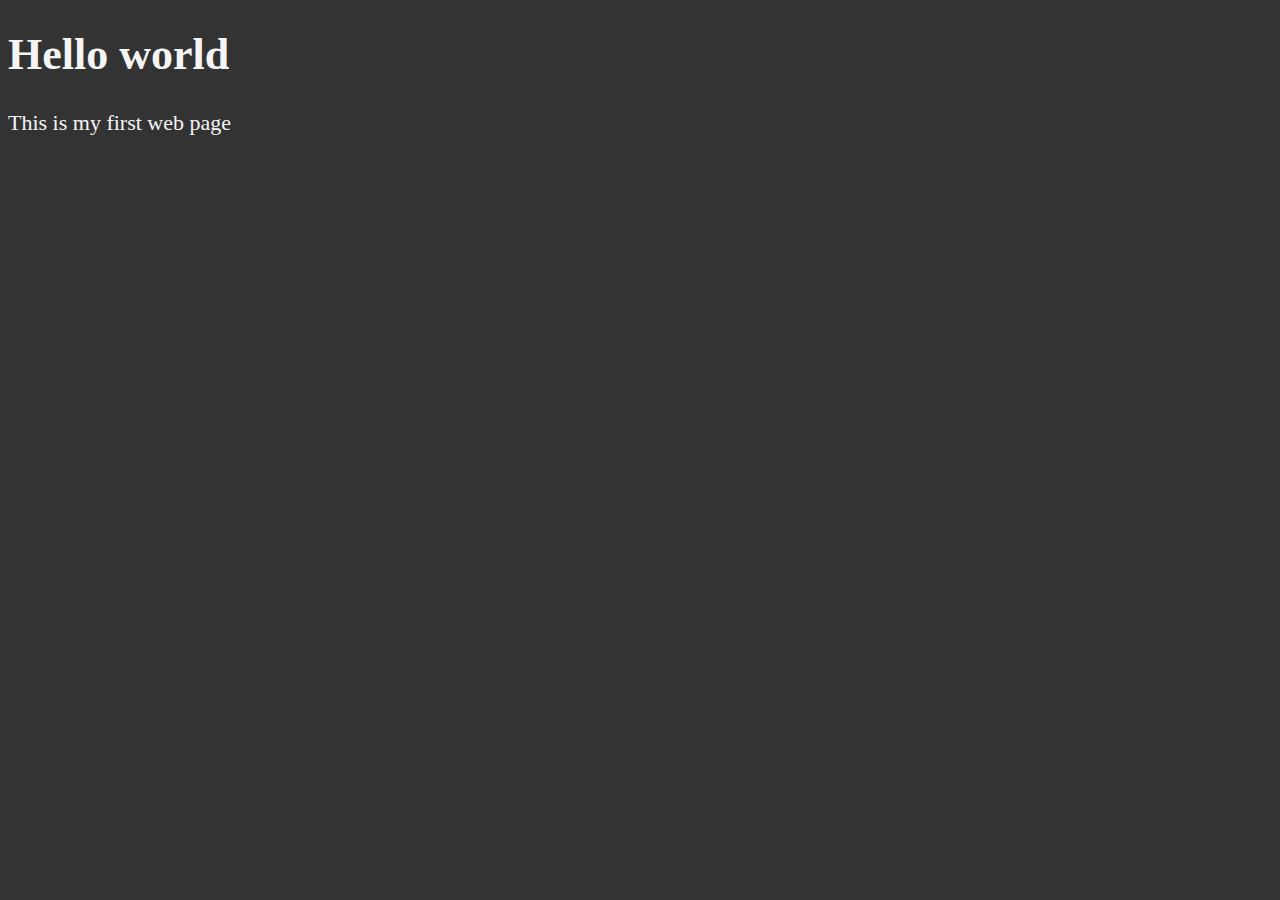
<file: 1.lesson/index.html>
<!DOCTYPE html>
<html lang="en">
    <head>
        <meta charset="UTF-8">
        <title>MY FIRST WEB PAGE</title>
        <style>
            html {
                font-size: 22px
            }
            body {
                background-color: #333;
                color:whitesmoke;
            }
        </style>
    </head>
    <body>
        <h1>Hello world</h1>
        <p>This is my first web page</p>
    </body>
    
</html>
</file>
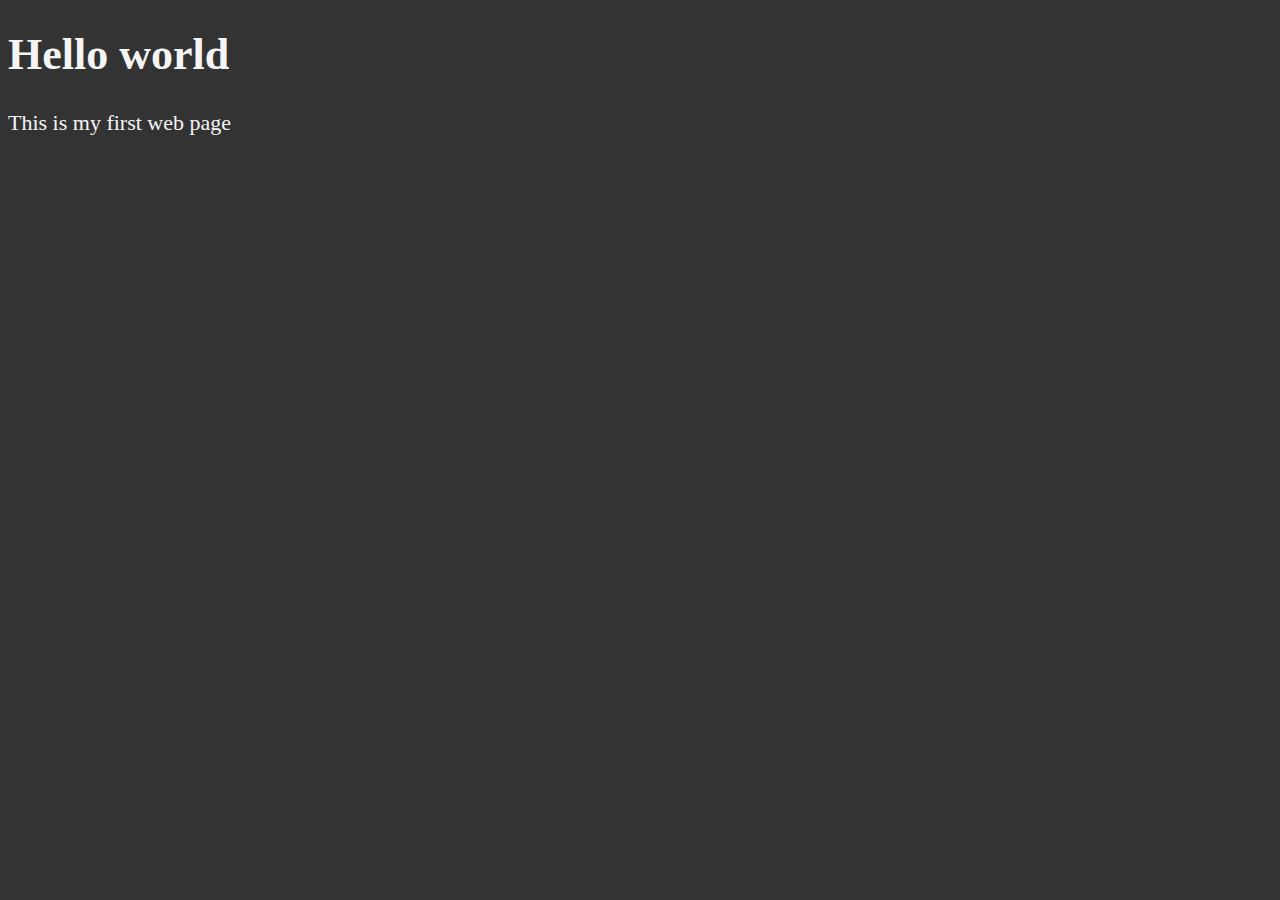
<file: 2.lesson/index.html>
<!DOCTYPE html>
<html lang="en">
    <head>
        <meta charset="UTF-8">
        <meta name="author" content="li">
        <meta name="description" content="antha manam chesindhe.">

        <title>MY FIRST WEB PAGE</title>
        <link rel="icon" href="html5.png" type="image/x-icon">
        <link rel="stylesheet" href="main.css" type="text/css">
    </head>
    <body>
        <h1>Hello world</h1>
        <p>This is my first web page</p>
    </body>
    
</html>
</file>
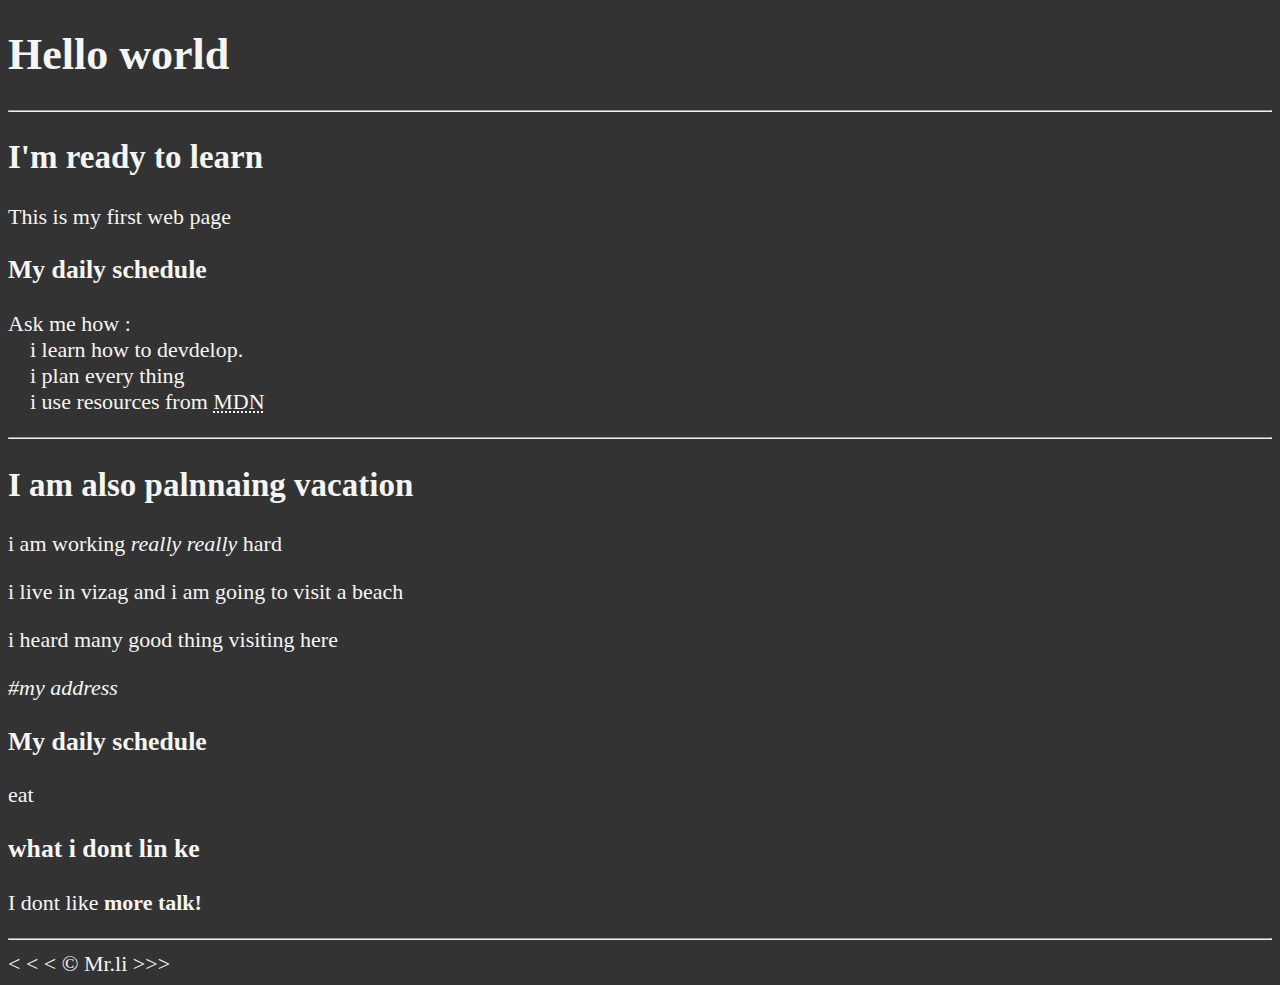
<file: 3.lesson/index.html>
<!DOCTYPE html>
<html lang="en">
    <head>
        <meta charset="UTF-8">
        <title>MY FIRST WEB PAGE</title>
        <style>
            html {
                font-size: 22px
            }
            body {
                background-color: #333;
                color:whitesmoke;
            }
        </style>
    </head>
    <body>
        <h1>Hello world</h1>

        <hr>

        <h2>I'm ready to learn</h2>
        <p>This is my first web page</p>

        <h3>My daily schedule</h3>
        <p>Ask me how :
            <br>&nbsp;&nbsp;&nbsp; i learn how to devdelop.
            <br>&nbsp;&nbsp;&nbsp; i plan every thing
            <br>&nbsp;&nbsp;&nbsp; i use resources from <abbr title="Mozilla Developer Network">MDN</abbr>
        </p>

        <hr>

        <h2>I am also palnnaing vacation</h2>
        <p>i am working <em> really really</em> hard</p>
        <p>i live in vizag and i am going to visit a beach</p>
        <p>i heard many good thing visiting here</p>
        <address>
            #my address
        </address>
        <!-- TODO: add your address-->

        <h3>My daily schedule</h3>
        <p>eat</p>

        <h3>what i dont lin ke</h3>
        <p>I dont like <strong>more talk!</strong></p>

        <hr>
        &lt; &lt; &lt; &copy; Mr.li &gt;&gt;&gt;

    </body>
    
</html>
</file>
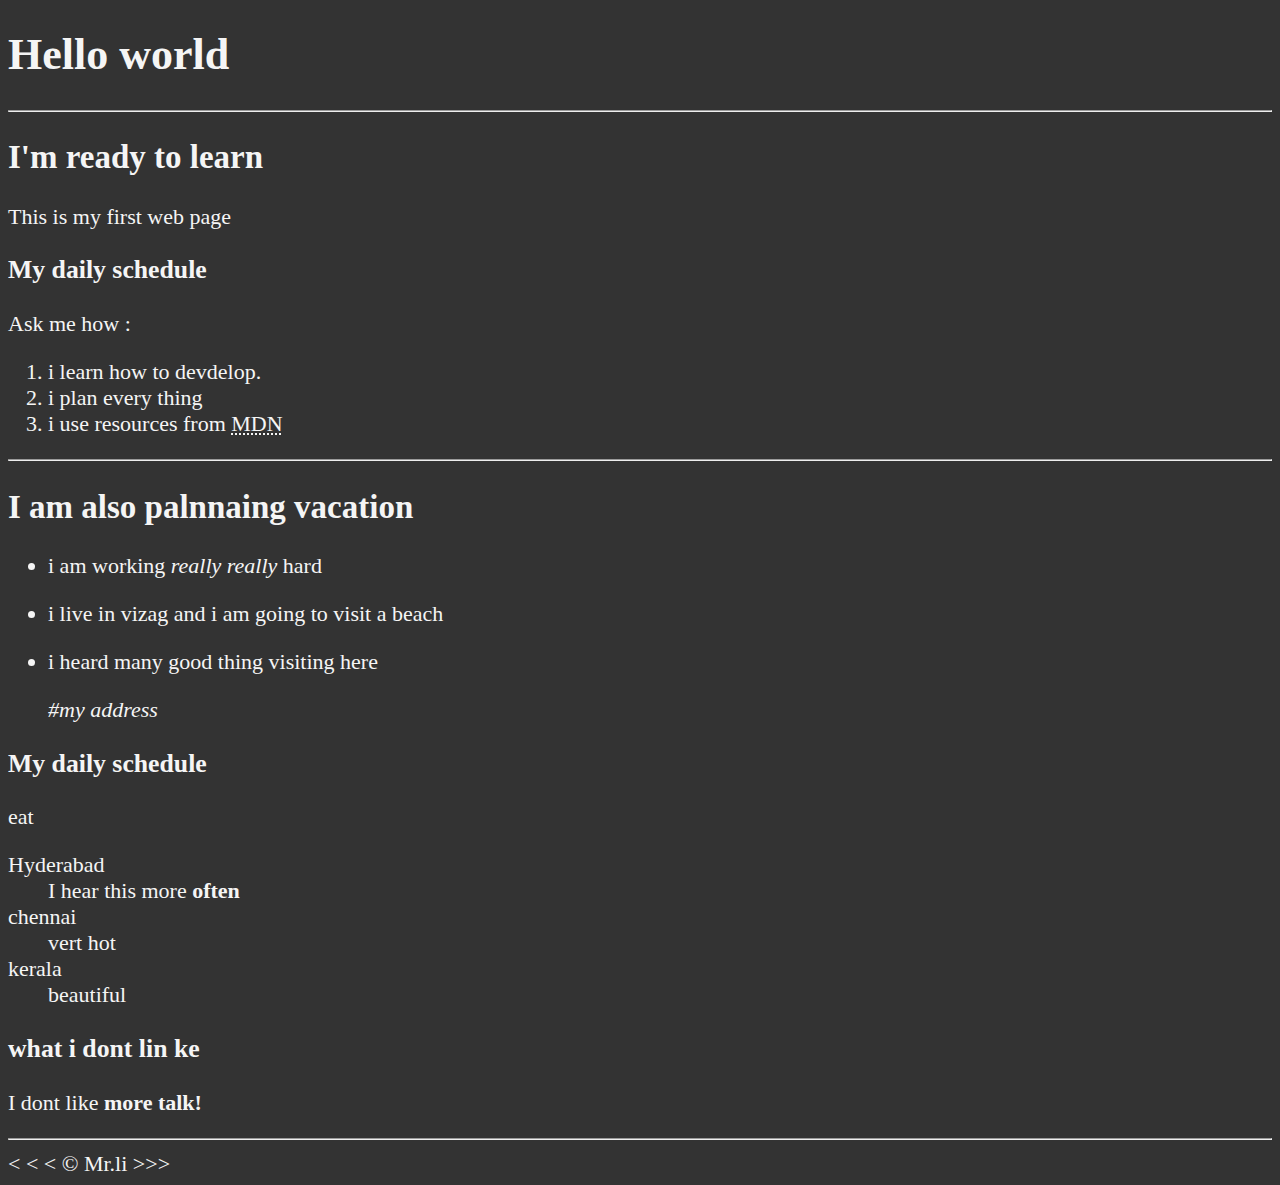
<file: 4.lesson/index.html>
<!DOCTYPE html>
<html lang="en">
    <head>
        <meta charset="UTF-8">
        <title>MY FIRST WEB PAGE</title>
        <style>
            html {
                font-size: 22px
            }
            body {
                background-color: #333;
                color:whitesmoke;
            }
        </style>
    </head>
    <body>
        <h1>Hello world</h1>

        <hr>

        <h2>I'm ready to learn</h2>
        <p>This is my first web page</p>

        <h3>My daily schedule</h3>
        <p>Ask me how :</p>
            <ol>
            <li> i learn how to devdelop.</li>
            <li> i plan every thing</li>
            <li> i use resources from <abbr title="Mozilla Developer Network">MDN</abbr></li>
    </ol>

        <hr>

        <h2>I am also palnnaing vacation</h2>
        <ul>
       <li> <p>i am working <em> really really</em> hard</p></li>
      <li><p>i live in vizag and i am going to visit a beach</p></li>  
       <li><p>i heard many good thing visiting here</p></li> 
        <address>
            #my address
        </address>
        <!-- TODO: add your address-->
    </ul>
        <h3>My daily schedule</h3>
        <p>eat</p>
        <dl>
            <dt>Hyderabad</dt>
            <dd>I hear this more <strong> often</strong></dd>

            <dt>chennai</dt>
            <dd>vert hot</dd>
            
            <dt>kerala</dt>
            <dd>beautiful</dd>

        </dl>

        <h3>what i dont lin ke</h3>
        <p>I dont like <strong>more talk!</strong></p>

        <hr>
        &lt; &lt; &lt; &copy; Mr.li &gt;&gt;&gt;

    </body>
    
</html>
</file>
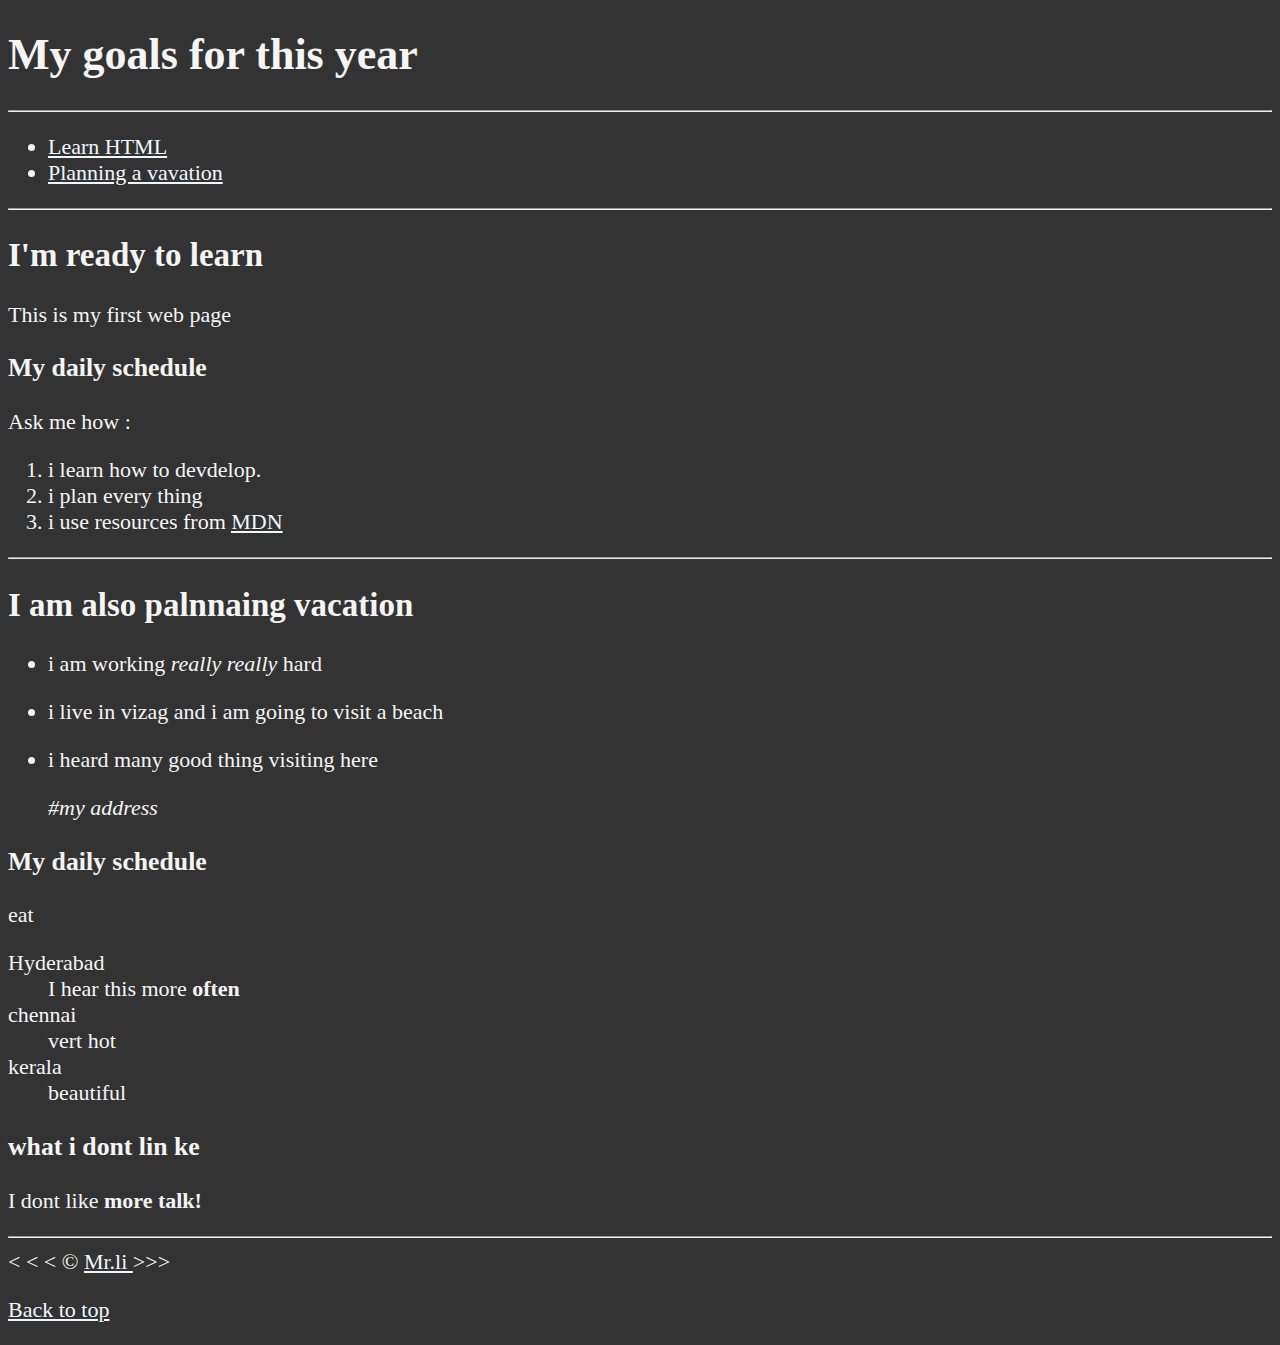
<file: 5.lesson/index.html>
<!DOCTYPE html>
<html lang="en">
    <head>
            <meta charset="UTF-8">
            <meta name="author" content="li">
            <meta name="description" content="antha manam chesindhe.">
    
            <title>MY FIRST WEB PAGE</title>
            <link rel="icon" href="html5.png" type="image/x-icon">
            <link rel="stylesheet" href="main.css" type="text/css">
    </head>
    <body>
        <h1>My goals for this year</h1>

        <hr>

        <nav>
            <ul>
                <li>
                    <a href="#html">Learn HTML</a>
                </li>
                <li>
                    <a href="#vacation">Planning a vavation</a>
                </li>
            </ul>
        </nav>

        <hr>
<section id="html">
        <h2>I'm ready to learn</h2>
        <p>This is my first web page</p>

        <h3>My daily schedule</h3>
        <p>Ask me how :</p>
            <ol>
            <li> i learn how to devdelop.</li>
            <li> i plan every thing</li>
            <li> i use resources from <abbr 
            title="Mozilla Developer Network">
            <a href="https://developer.mozilla.org/en-US/docs/Web/HTML">
            MDN</a>
        </abbr></li>
    </ol>
</section>
        <hr>
<section id="vacation">
        <h2>I am also palnnaing vacation</h2>
        <ul>
       <li> <p>i am working <em> really really</em> hard</p></li>
      <li><p>i live in vizag and i am going to visit a beach</p></li>  
       <li><p>i heard many good thing visiting here</p></li> 
        <address>
            #my address
        </address>
        <!-- TODO: add your address-->
    </ul>
        <h3>My daily schedule</h3>
        <p>eat</p>
        <dl>
            <dt>Hyderabad</dt>
            <dd>I hear this more <strong> often</strong></dd>

            <dt>chennai</dt>
            <dd>vert hot</dd>
            
            <dt>kerala</dt>
            <dd>beautiful</dd>

        </dl>

        <h3>what i dont lin ke</h3>
        <p>I dont like <strong>more talk!</strong></p>
    </section>
        <hr>
        &lt; &lt; &lt; &copy; <a href="about.html">Mr.li
        </a> &gt;&gt;&gt;
        <p>
            <a href="#">Back to top</a>
        </p>

    </body>
    
</html>
</file>
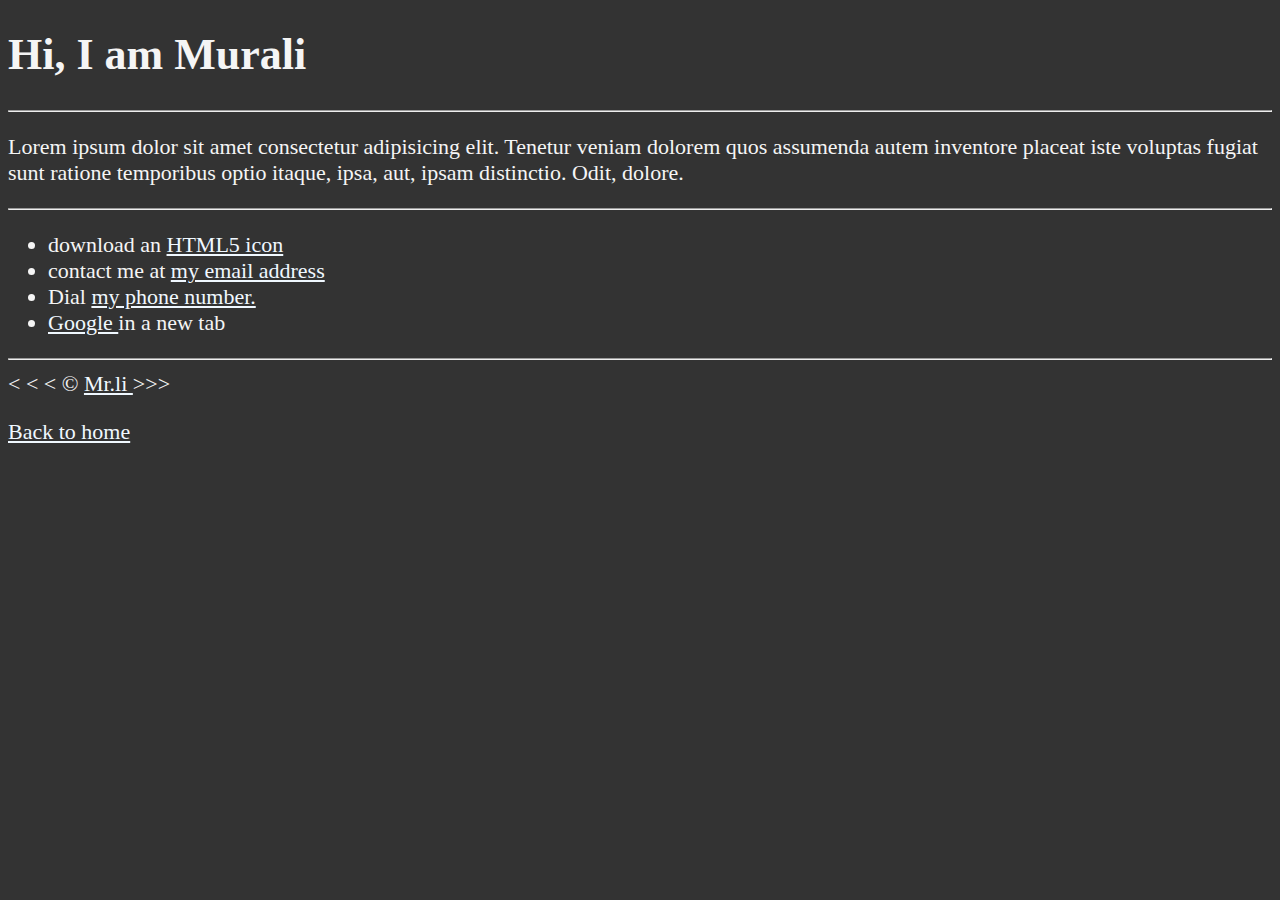
<file: 5.lesson/about.html>
<!DOCTYPE html>
<html lang="en">
    <head>
            <meta charset="UTF-8">
            <meta name="author" content="li">
            <meta name="description" content="Hi i am murali.This page is about me">
            <title>ABOUT ME</title>
            <link rel="icon" href="html5.png" type="image/x-icon">
            <link rel="stylesheet" href="main.css" type="text/css">
    </head>
    <body>
        <h1>Hi, I am Murali</h1>

        <hr>

            <p>
                Lorem ipsum dolor sit amet consectetur adipisicing elit.
                 Tenetur veniam dolorem quos assumenda autem inventore 
                 placeat iste voluptas fugiat sunt ratione temporibus optio 
                 itaque, ipsa, aut, ipsam distinctio. Odit, dolore.
            </p>
            <hr>
            <ul>
                <li>
                    download an <a href="html5.png"download>HTML5 icon </a>
                </li>
                <li>
                    contact me at <a href="mailto:322103311040@gvpce.ac.in">
                        my email address
                    </a>
                </li>
                <li>
                    Dial <a href="tel:+918008242013">
                        my phone number.
                    </a>
                </li>
                <li>
                    <a href="https://www.google.com/"target="_blank">
                        Google
                    </a> in a new tab
                </li>
            </ul>

        <hr>
        &lt; &lt; &lt; &copy; <a href="about.html">Mr.li
        </a> &gt;&gt;&gt;
        <p>
            <a href="/">Back to home</a>
        </p>

    </body>
    
</html>
</file>
<file: 2.lesson/main.css>
html {
    font-size: 22px
}
body {
    background-color: #333;
    color:whitesmoke;
}
</file>
<file: 5.lesson/main.css>
html {
    font-size: 22px
}
body {
    background-color: #333;
    color:whitesmoke;
}
a{
    color: aliceblue;
}
a:visited {
    color: lightgray;
}
a:hover, a:active{
    color: #eee
}
</file>
